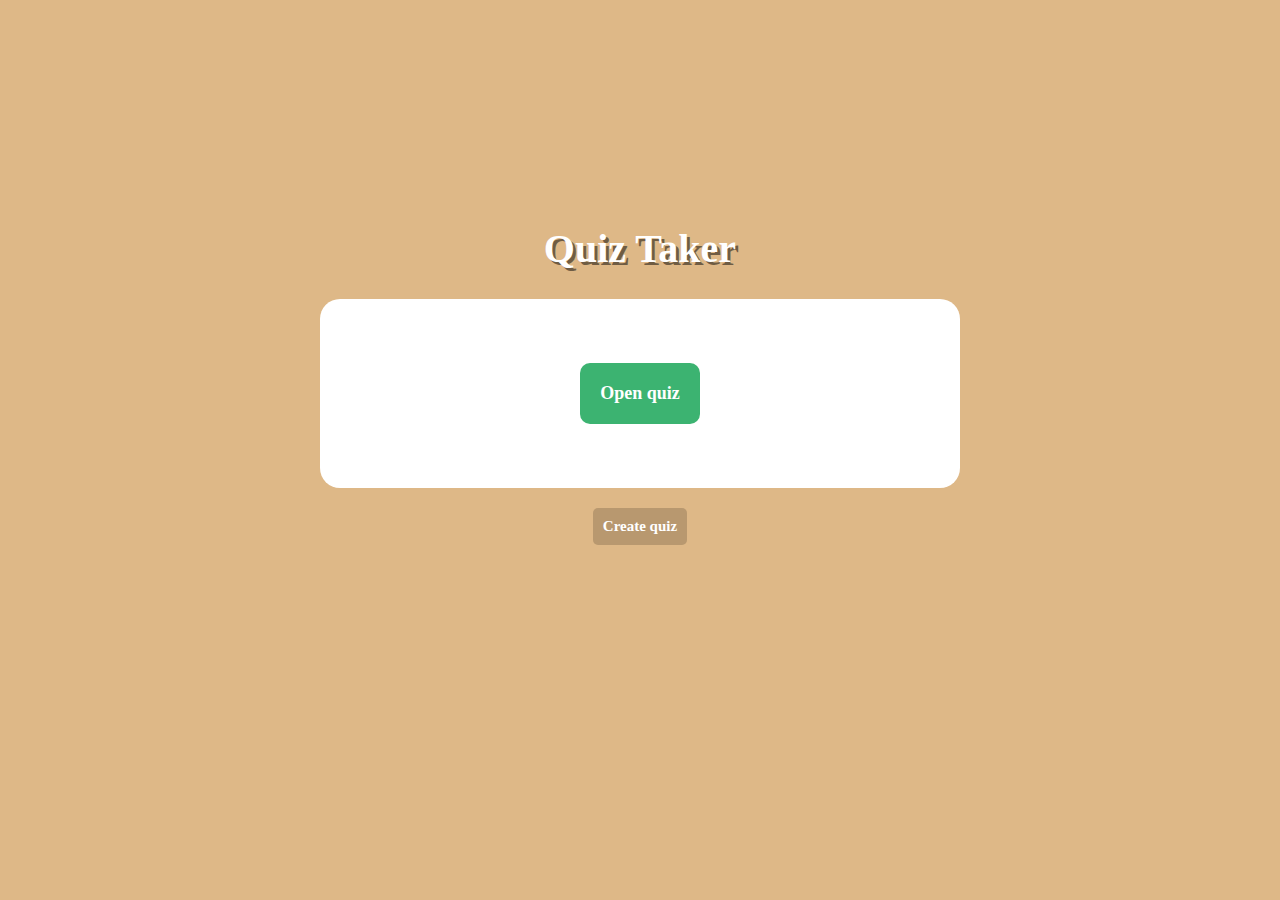
<file: index.html>
<!DOCTYPE html>
<html lang="en">
<head>
	<meta charset="UTF-8">
	<title>Quiz Taker 1.0</title>
	<link rel="stylesheet" href="assets/stylesheets/style.css">
	<link rel="stylesheet" href="assets/stylesheets/index_style.css">
	<script src="assets/scripts/main.js"></script>
	<script src="assets/scripts/main_menu.js"></script>
</head>
<body>
<main>
	<h1>Quiz Taker</h1>
	<div>
		<button id="open-quiz-button" class="green-button">Open quiz</button>
	</div>
	<button id="create-quiz-button" class="normal-button">Create quiz</button>
</main>
</body>
</html>
</file>
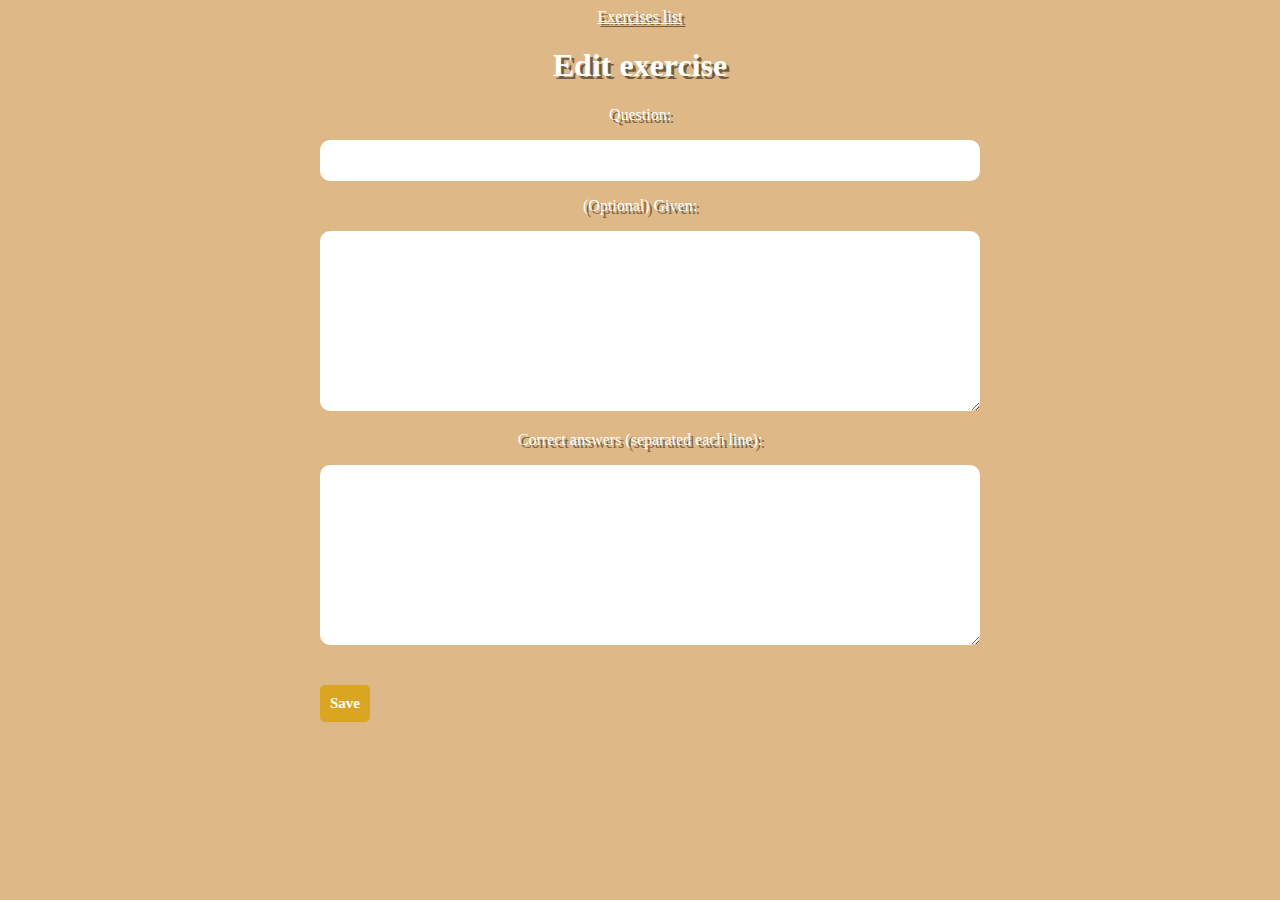
<file: exercise_editor.html>
<!DOCTYPE html>
<html lang="en">
<head>
	<meta charset="UTF-8">
	<title>Exercise editor</title>
	<link rel="stylesheet" href="assets/stylesheets/style.css">
	<link rel="stylesheet" href="assets/stylesheets/editor_style.css">
	<script src="assets/scripts/main.js"></script>
	<script src="assets/scripts/exercise_editor.js"></script>
</head>
<body>
<header>
	<nav>
		<a href="quiz_editor.html">Exercises list</a>
	</nav>
</header>
<main>
	<h1>Edit exercise</h1>
	<form id="edit-exercise-form">
		<label for="question">Question:</label>
		<input id="question" type="text">

		<label for="given">(Optional) Given:</label>
		<textarea id="given"></textarea>

		<label for="correct">Correct answers (separated each line):</label>
		<textarea id="correct"></textarea>

		<input class="gold-button" type="submit" value="Save">
	</form>
</main>
</body>
</html>
</file>
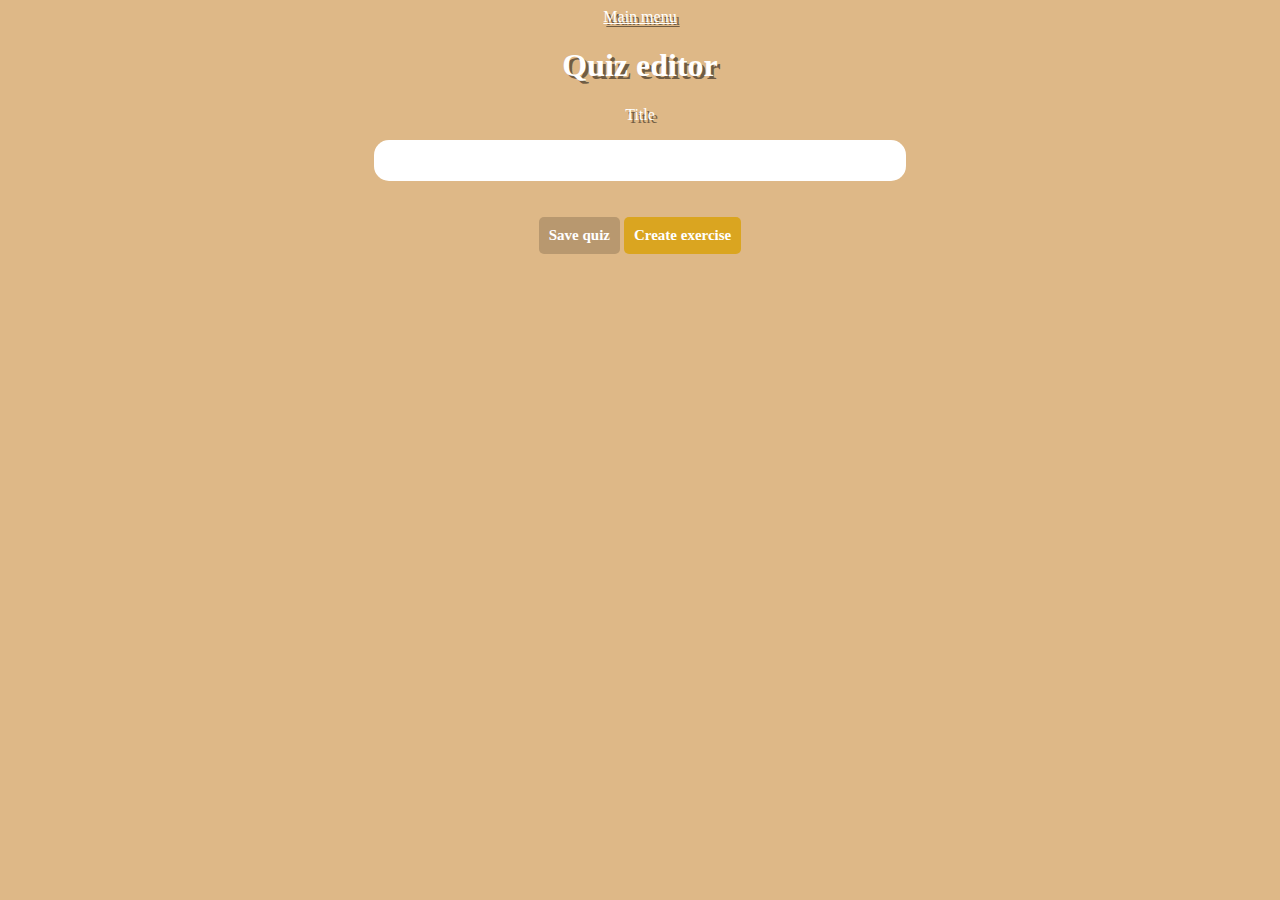
<file: quiz_editor.html>
<!DOCTYPE html>
<html lang="en">
<head>
	<meta charset="UTF-8">
	<title>Quiz editor</title>
	<link rel="stylesheet" href="assets/stylesheets/style.css">
	<link rel="stylesheet" href="assets/stylesheets/editor_style.css">
	<script src="assets/scripts/main.js"></script>
	<script src="assets/scripts/editor.js"></script>
</head>
<body>
<header>
	<nav>
		<a href="index.html">Main menu</a>
	</nav>
</header>
<main>
	<h1>Quiz editor</h1>
	<form>
		<label for="quiz-title">Title</label>
		<input type="text" id="quiz-title">
	</form>
	<button id="save-quiz-button" class="normal-button">Save quiz</button>
	<button id="create-exercise-button" class="gold-button">Create exercise</button>
	<ol id="exercises-list">

	</ol>
</main>
</body>
</html>
</file>
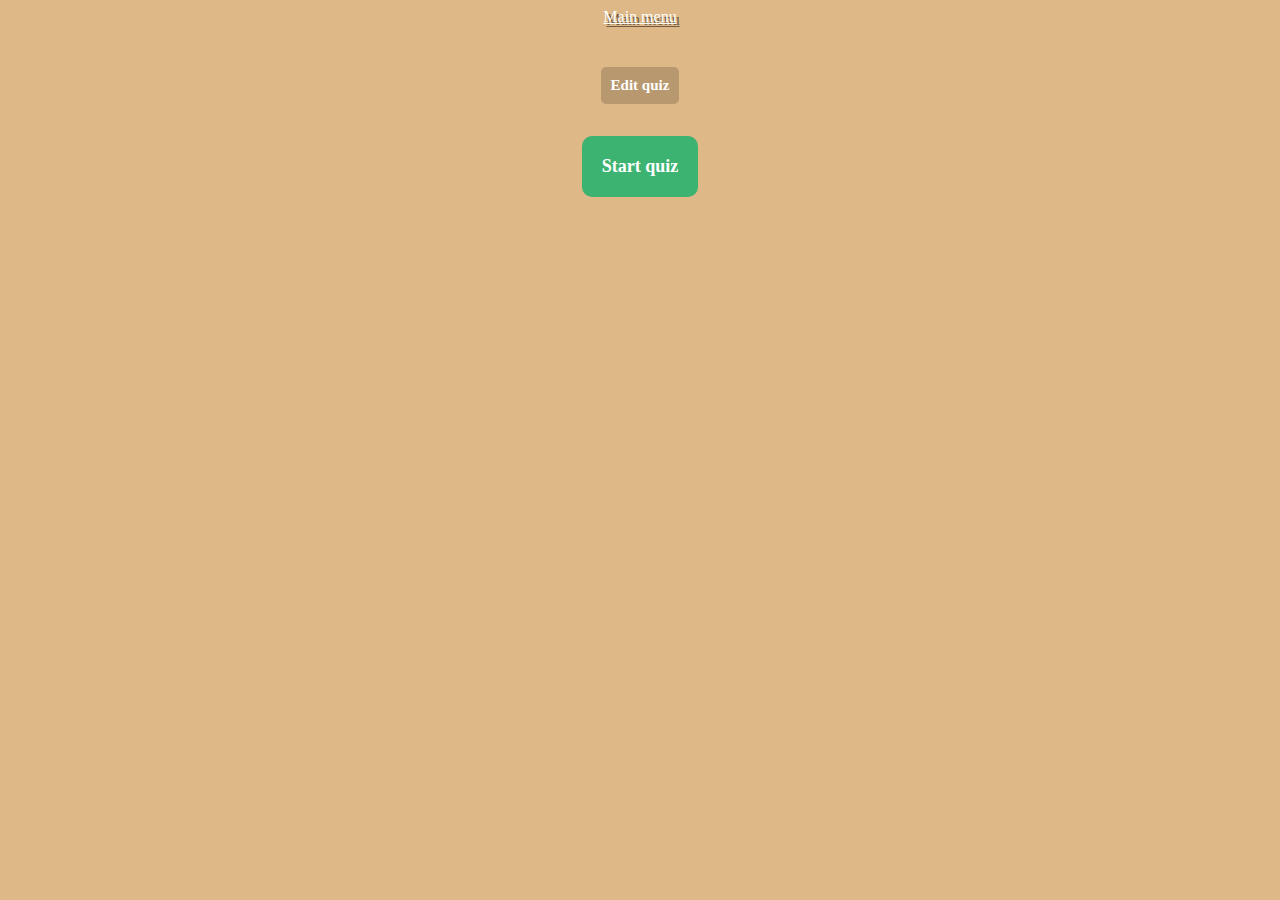
<file: quiz_taker.html>
<!DOCTYPE html>
<html lang="en">
<head>
	<meta charset="UTF-8">
	<title>Quiz taker</title>
	<link rel="stylesheet" href="assets/stylesheets/style.css">
	<link rel="stylesheet" href="assets/stylesheets/quiz_style.css">
	<script src="assets/scripts/main.js"></script>
	<script src="assets/scripts/quiz.js"></script>
</head>
<body>
<header>
	<nav>
		<a href="index.html">Main menu</a>
	</nav>
</header>
<main>

</main>
</body>
</html>
</file>
<file: assets/stylesheets/style.css>
body{
	background: burlywood;
	font-family: "Sitka Text", serif;
	text-align: center;
	color: white;
	text-shadow: 0.1875rem 0.1875rem rgba(0, 0, 0, 0.5);
}

main{
	margin: 0 auto;
	min-width: 10rem;
	max-width: 50vw;
}

input[type=text], textarea{
	margin: 1rem auto 1rem auto;

	width: 100%;
	min-width: 31.25rem;

	padding: 0.625rem;
	border-radius: 0.625rem;
	border-width: 0;
	font-size: 1.125rem;
}

button, input[type=submit]{
	font-family: "Sitka Text", serif;
	border-width: 0;
	font-weight: bold;
	font-size: 0.9375rem;
}

button, input[type=submit], a{
	color: white;
}

.green-button{
	padding: 1.25rem;
	margin: 2rem;
	border-radius: 0.625rem;
	font-size: 1.125rem;
	font-weight: bold;
	background: mediumseagreen;
}
.green-button:hover{
	background: black;
}
.normal-button, .gold-button{
	margin-top: 1.25rem;
	padding: 0.625rem;
	border-radius: 0.3125rem;
}

.normal-button{
	background: #b8986f;
}

.normal-button:hover{
	background: #735e44;
}

.gold-button{
	background: goldenrod;
}

.gold-button:hover{
	background: darkgoldenrod;
}
</file>
<file: assets/stylesheets/index_style.css>
main{
	margin-top: 25vh;
}

h1{
	font-size: 2.5rem;
}

div{
	background: white;
	padding: 2rem;
	border-radius: 1.25rem;
}
</file>
<file: assets/stylesheets/editor_style.css>
textarea{
	height: 10rem;
	resize: vertical;
}

li button{
	background: transparent;
	border-width: 0;
	text-shadow: 0.1875rem 0.1875rem rgba(0, 0, 0, 0.5);
}

li button:hover {
	background: #f1d5b2;
	color: black;
	text-shadow: none;
}


input, label{
	display: block;
}

#quiz-title{
	font-size: 1.125rem;
	border-radius: 0.9375rem;
	width: 80%;
}
</file>
<file: assets/stylesheets/quiz_style.css>
.correct{
	color: #00ff22;
}

.incorrect{
	color: #ff0000;
}
</file>
